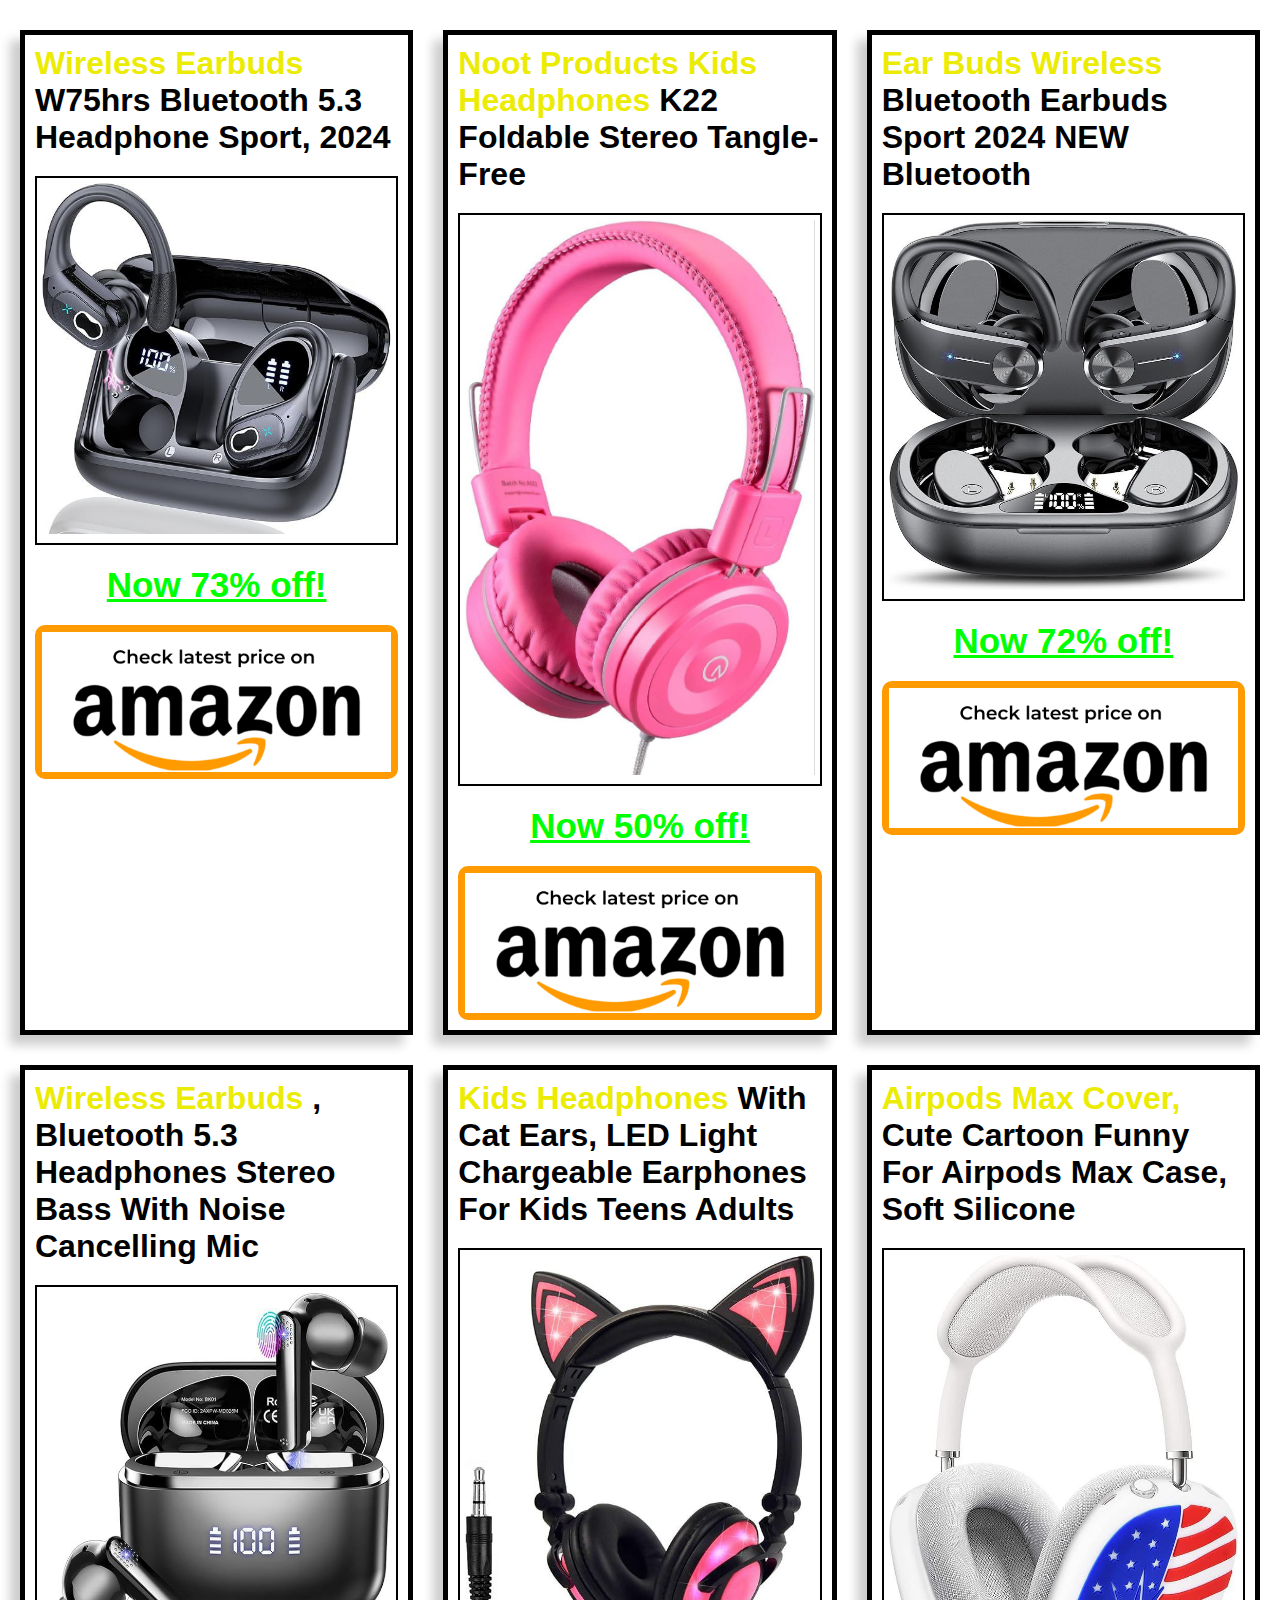
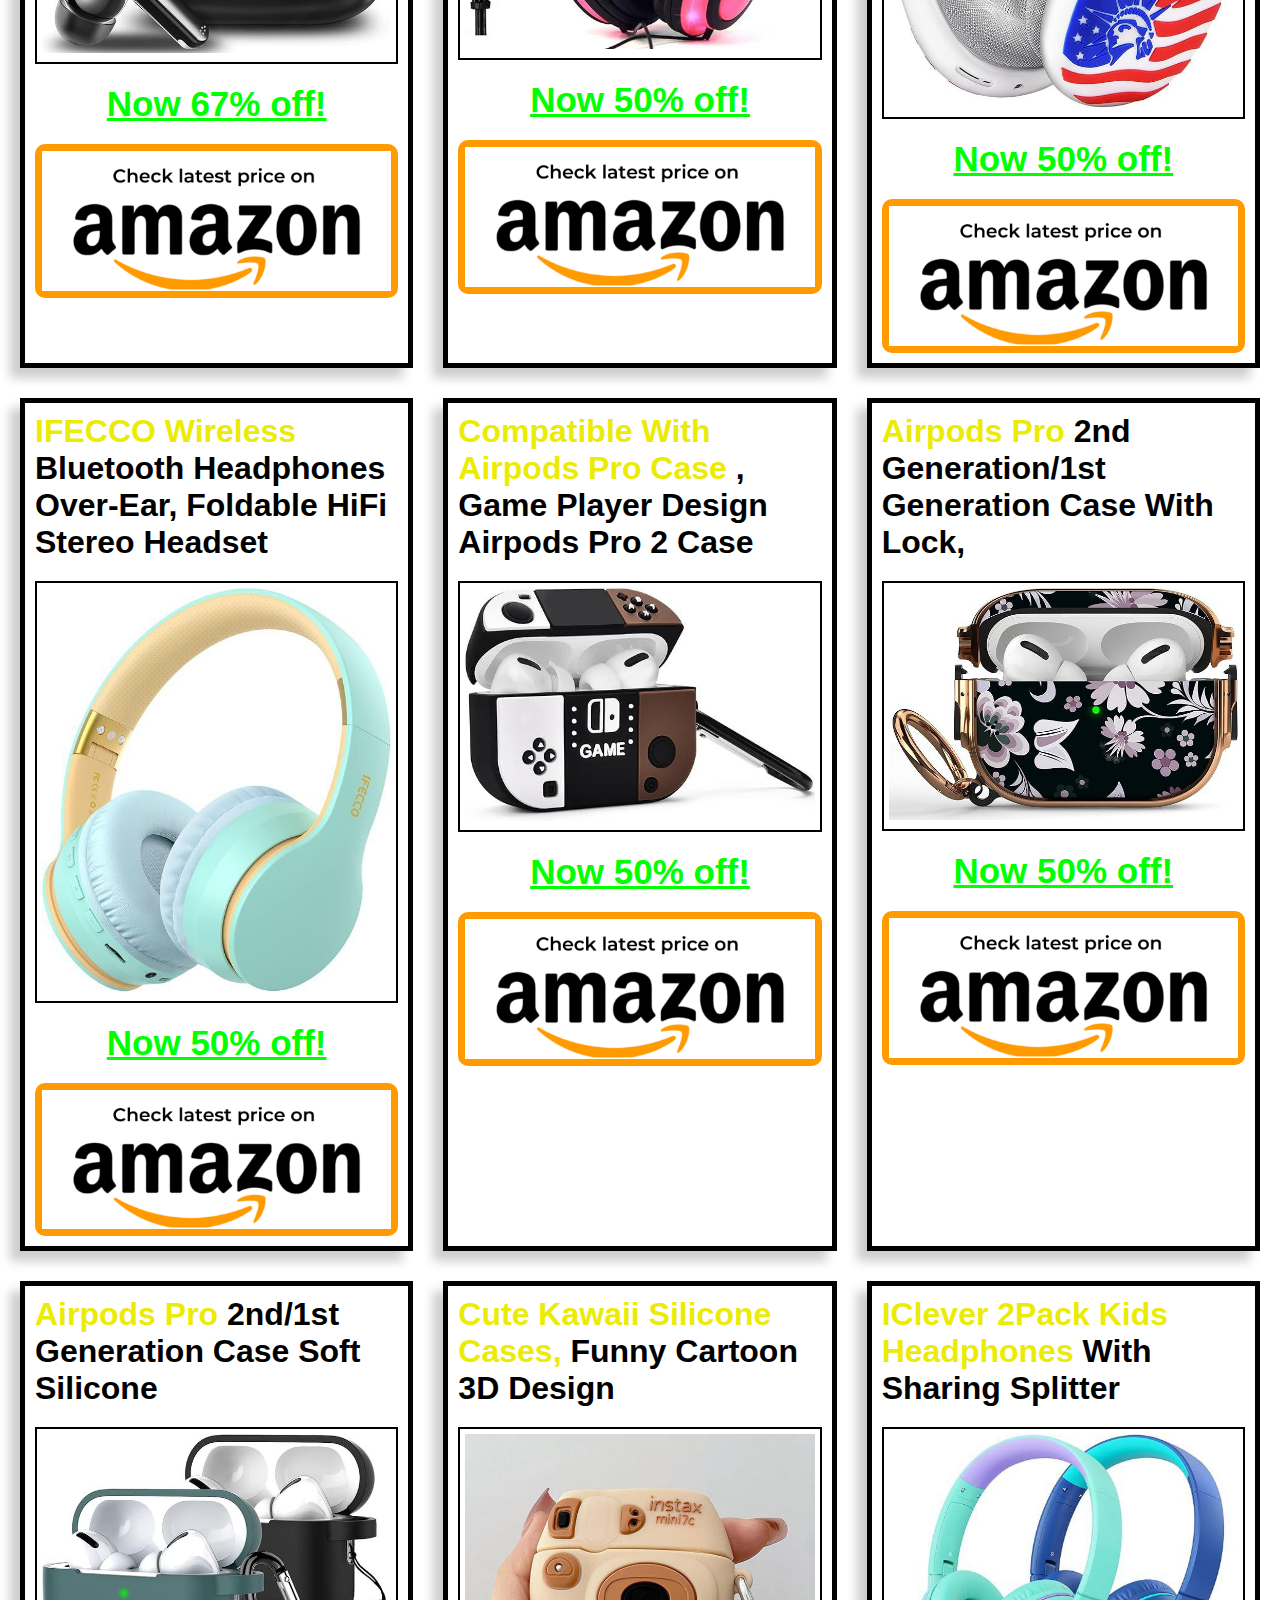
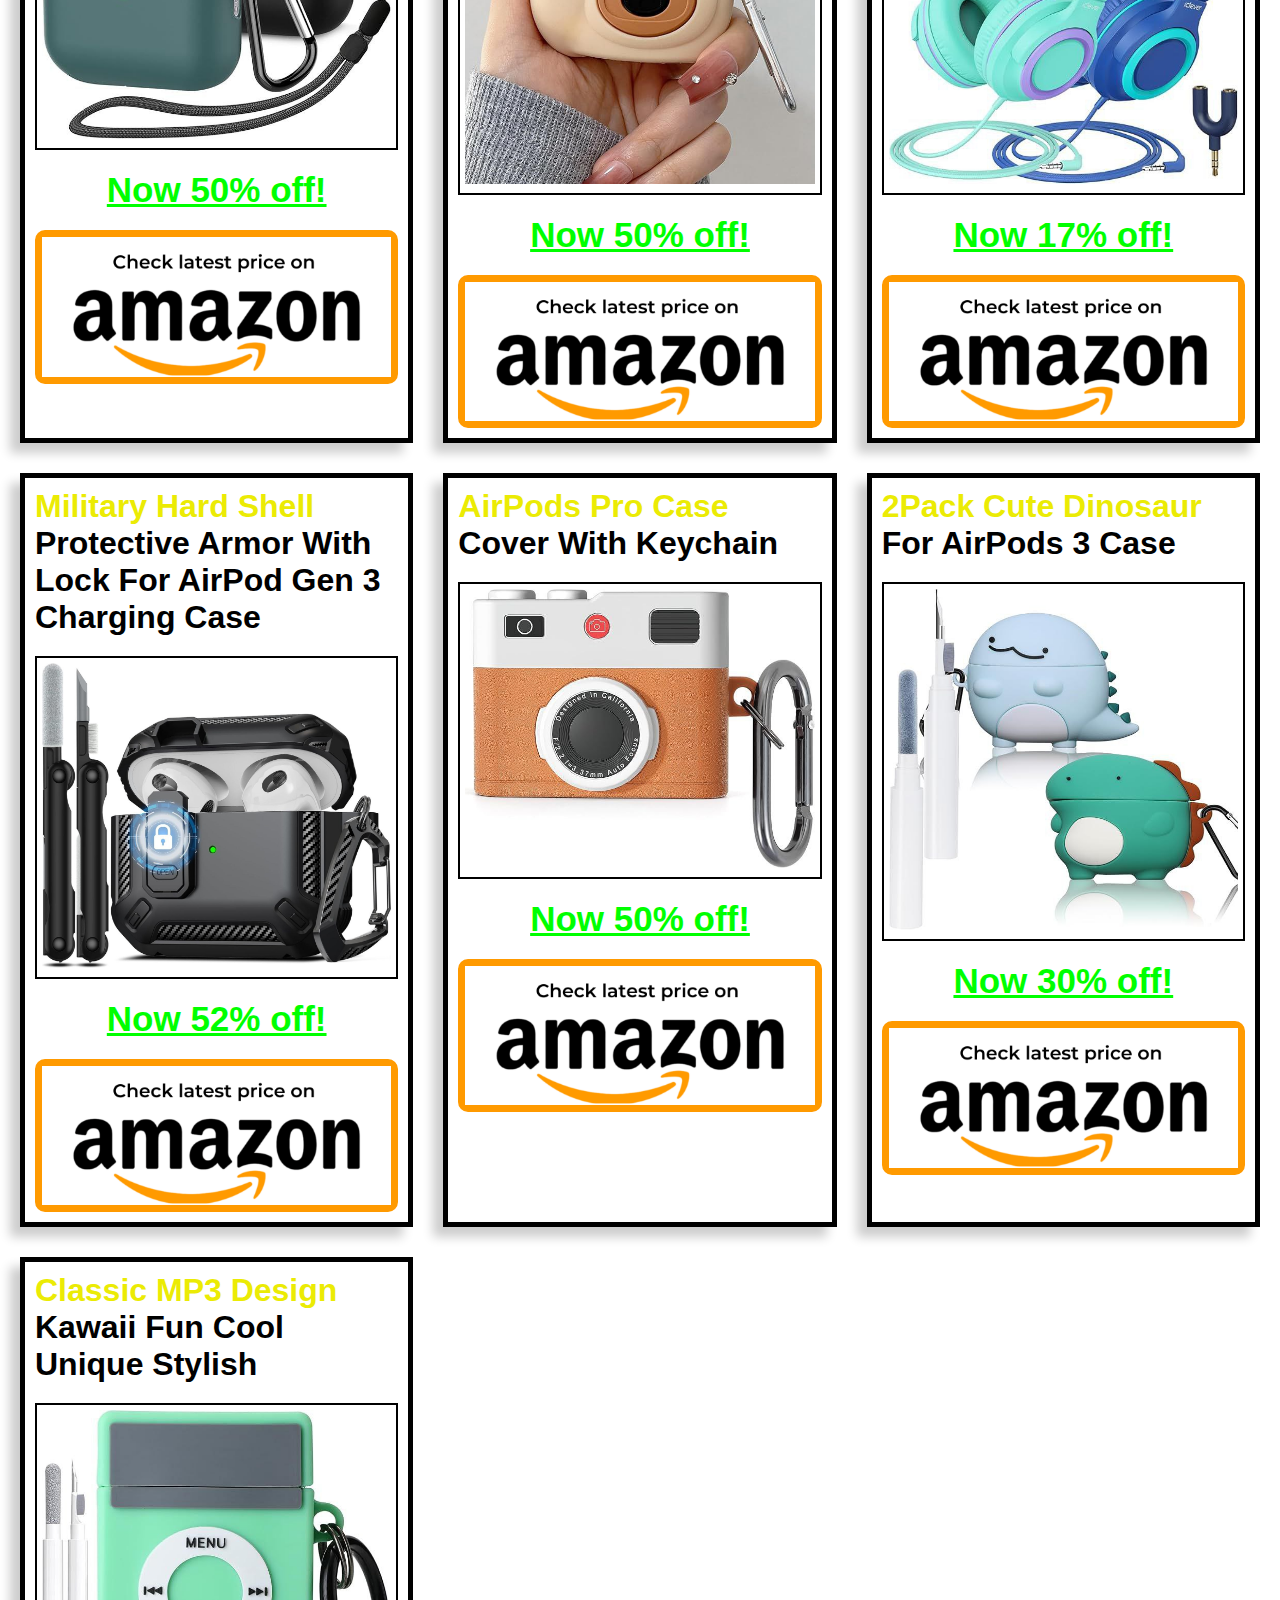
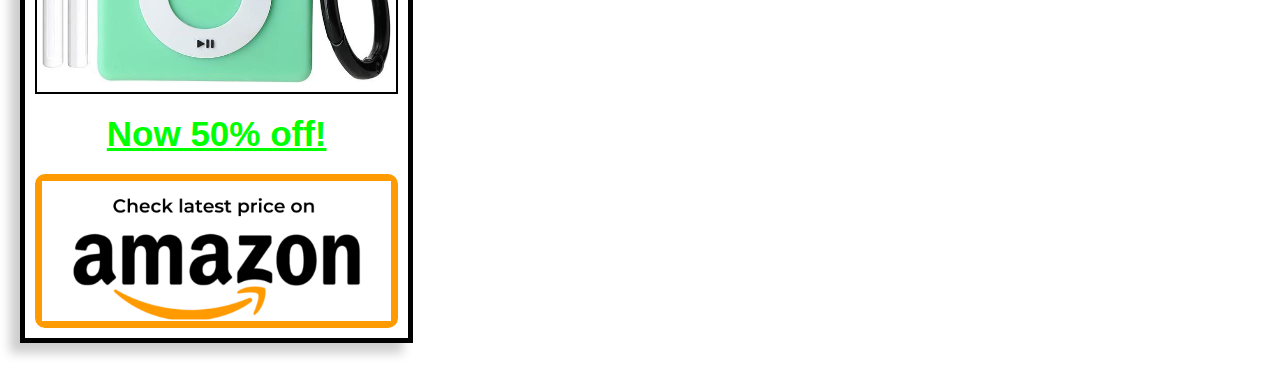
<file: index.html>
<!DOCTYPE html>
<html lang="en">
  <head>
    <meta charset="UTF-8" />
    <meta
      name="viewport"
      content="width=device-width, initial-scale=1.0"
    />
    <!-- add favicon -->
    <link
      rel="icon"
      type="image/webp"
      href="./imgs/favicon.webp"
    />
    <!-- add stylesheet -->
    <link
      rel="stylesheet"
      href="./css/style.css"
    />
    <!-- add analytics code -->
    <title>Amazon</title>
  </head>
  <body>
    <div class="container">
      <div class="card">
        <h1 class="title">
          <span class="highlight">
            Wireless Earbuds
          </span>
          W75hrs Bluetooth 5.3 Headphone
          Sport, 2024
        </h1>
        <div class="image">
          <img
            src="./imgs/msg6568737601-67734.jpg"
            alt="product image"
          />
        </div>
        <a
          href="https://amzn.to/3WkPEOD"
          class="promotion"
        >
          Now 73% off!
        </a>
        <a
          href="https://amzn.to/3WkPEOD"
          class="cta-btn"
        >
          <img
            src="./imgs/CTA background img.png"
            alt="CTA"
          />
        </a>
      </div>
      <div class="card">
        <h1 class="title">
          <span class="highlight">
            Noot products Kids
            Headphones
          </span>
          K22 Foldable Stereo
          Tangle-Free
        </h1>
        <div class="image">
          <img
            src="./imgs/msg6568737601-67741.jpg"
            alt="product image"
          />
        </div>
        <a
          href="https://amzn.to/3W2hHkw"
          class="promotion"
        >
          Now 50% off!
        </a>
        <a
          href="https://amzn.to/3W2hHkw"
          class="cta-btn"
        >
          <img
            src="./imgs/CTA background img.png"
            alt="CTA"
          />
        </a>
      </div>
      <div class="card">
        <h1 class="title">
          <span class="highlight">
            Ear buds Wireless
          </span>
          Bluetooth Earbuds Sport 2024
          NEW Bluetooth
        </h1>
        <div class="image">
          <img
            src="./imgs/msg6568737601-67745.jpg"
            alt="product image"
          />
        </div>
        <a
          href="https://amzn.to/3LnUrZl"
          class="promotion"
        >
          Now 72% off!
        </a>
        <a
          href="https://amzn.to/3LnUrZl"
          class="cta-btn"
        >
          <img
            src="./imgs/CTA background img.png"
            alt="CTA"
          />
        </a>
      </div>
      <div class="card">
        <h1 class="title">
          <span class="highlight">
            Wireless Earbuds
          </span>
          , Bluetooth 5.3 Headphones
          Stereo Bass with Noise
          Cancelling Mic
        </h1>
        <div class="image">
          <img
            src="./imgs/msg6568737601-67752.jpg"
            alt="product image"
          />
        </div>
        <a
          href="
            https://amzn.to/4f5QxSH
            "
          class="promotion"
        >
          Now 67% off!
        </a>
        <a
          href="
          https://amzn.to/4f5QxSH
          "
          class="cta-btn"
        >
          <img
            src="./imgs/CTA background img.png"
            alt="CTA"
          />
        </a>
      </div>
      <div class="card">
        <h1 class="title">
          <span class="highlight">
            Kids Headphones
          </span>
          with Cat Ears, LED Light
          Chargeable Earphones for Kids
          Teens Adults
        </h1>
        <div class="image">
          <img
            src="./imgs/msg6568737601-67757.jpg"
            alt="product image"
          />
        </div>
        <a
          href="https://amzn.to/463seAt"
          class="promotion"
        >
          Now 50% off!
        </a>
        <a
          href="https://amzn.to/463seAt"
          class="cta-btn"
        >
          <img
            src="./imgs/CTA background img.png"
            alt="CTA"
          />
        </a>
      </div>
      <div class="card">
        <h1 class="title">
          <span class="highlight">
            Airpods Max Cover,
          </span>
          Cute Cartoon Funny for Airpods
          Max Case, Soft Silicone
        </h1>
        <div class="image">
          <img
            src="./imgs/msg6568737601-67762.jpg"
            alt="product image"
          />
        </div>
        <a
          href="https://amzn.to/3W68lV2"
          class="promotion"
        >
          Now 50% off!
        </a>
        <a
          href="https://amzn.to/3W68lV2"
          class="cta-btn"
        >
          <img
            src="./imgs/CTA background img.png"
            alt="CTA"
          />
        </a>
      </div>
      <div class="card">
        <h1 class="title">
          <span class="highlight">
            IFECCO Wireless
          </span>
          Bluetooth Headphones Over-Ear,
          Foldable HiFi Stereo Headset
        </h1>
        <div class="image">
          <img
            src="./imgs/msg6568737601-67767.jpg"
            alt="product image"
          />
        </div>
        <a
          href="https://amzn.to/3xSIuYB"
          class="promotion"
        >
          Now 50% off!
        </a>
        <a
          href="https://amzn.to/3xSIuYB"
          class="cta-btn"
        >
          <img
            src="./imgs/CTA background img.png"
            alt="CTA"
          />
        </a>
      </div>
      <div class="card">
        <h1 class="title">
          <span class="highlight">
            Compatible with Airpods Pro
            Case
          </span>
          , Game Player Design Airpods
          Pro 2 Case
        </h1>
        <div class="image">
          <img
            src="./imgs/msg6568737601-67773.jpg"
            alt="product image"
          />
        </div>
        <a
          href="https://amzn.to/3LpveOe"
          class="promotion"
        >
          Now 50% off!
        </a>
        <a
          href="https://amzn.to/3LpveOe"
          class="cta-btn"
        >
          <img
            src="./imgs/CTA background img.png"
            alt="CTA"
          />
        </a>
      </div>
      <div class="card">
        <h1 class="title">
          <span class="highlight">
            Airpods Pro
          </span>
          2nd Generation/1st Generation
          Case with Lock,
        </h1>
        <div class="image">
          <img
            src="./imgs/msg6568737601-67778.jpg"
            alt="product image"
          />
        </div>
        <a
          href="https://amzn.to/4f3jAGj"
          class="promotion"
        >
          Now 50% off!
        </a>
        <a
          href="https://amzn.to/4f3jAGj"
          class="cta-btn"
        >
          <img
            src="./imgs/CTA background img.png"
            alt="CTA"
          />
        </a>
      </div>
      <div class="card">
        <h1 class="title">
          <span class="highlight">
            Airpods Pro
          </span>
          2nd/1st Generation Case Soft
          Silicone
        </h1>
        <div class="image">
          <img
            src="./imgs/msg6568737601-67783.jpg"
            alt="product image"
          />
        </div>
        <a
          ref="https://amzn.to/3WoivAD"
          class="promotion"
        >
          Now 50% off!
        </a>
        <a
          href="https://amzn.to/3WoivAD"
          class="cta-btn"
        >
          <img
            src="./imgs/CTA background img.png"
            alt="CTA"
          />
        </a>
      </div>
      <div class="card">
        <h1 class="title">
          <span class="highlight">
            Cute Kawaii Silicone Cases,
          </span>
          Funny Cartoon 3D Design
        </h1>
        <div class="image">
          <img
            src="./imgs/msg6568737601-67788.jpg"
            alt="product image"
          />
        </div>
        <a
          href="https://amzn.to/3Y594b"
          class="promotion"
        >
          Now 50% off!
        </a>
        <a
          href="https://amzn.to/3Y594bw"
          class="cta-btn"
        >
          <img
            src="./imgs/CTA background img.png"
            alt="CTA"
          />
        </a>
      </div>
      <div class="card">
        <h1 class="title">
          <span class="highlight">
            iClever 2Pack Kids
            Headphones
          </span>
          with Sharing Splitter
        </h1>
        <div class="image">
          <img
            src="./imgs/msg6568737601-67793.jpg"
            alt="product image"
          />
        </div>
        <a
          href="https://amzn.to/3LlJ4RN"
          class="promotion"
        >
          Now 17% off!
        </a>
        <a
          href="https://amzn.to/3LlJ4RN"
          class="cta-btn"
        >
          <img
            src="./imgs/CTA background img.png"
            alt="CTA"
          />
        </a>
      </div>
      <div class="card">
        <h1 class="title">
          <span class="highlight">
            Military Hard Shell
          </span>
          Protective Armor with Lock for
          AirPod Gen 3 Charging Case
        </h1>
        <div class="image">
          <img
            src="./imgs/msg6568737601-67799.jpg"
            alt="product image"
          />
        </div>
        <a
          href="
        https://amzn.to/3S2KS5V"
          class="promotion"
        >
          Now 52% off!
        </a>
        <a
          href="
          https://amzn.to/3S2KS5V"
          class="cta-btn"
        >
          <img
            src="./imgs/CTA background img.png"
            alt="CTA"
          />
        </a>
      </div>
      <div class="card">
        <h1 class="title">
          <span class="highlight">
            AirPods Pro Case
          </span>
          Cover with Keychain
        </h1>
        <div class="image">
          <img
            src="./imgs/msg6568737601-67804.jpg"
            alt="product image"
          />
        </div>
        <a
          href="https://amzn.to/3Y3umpT"
          class="promotion"
        >
          Now 50% off!
        </a>
        <a
          href="https://amzn.to/3Y3umpT"
          class="cta-btn"
        >
          <img
            src="./imgs/CTA background img.png"
            alt="CTA"
          />
        </a>
      </div>
      <div class="card">
        <h1 class="title">
          <span class="highlight">
            2Pack Cute Dinosaur
          </span>
          for AirPods 3 Case
        </h1>
        <div class="image">
          <img
            src="./imgs/msg6568737601-67809.jpg"
            alt="product image"
          />
        </div>
        <a
          href="https://amzn.to/3S5byTz"
          class="promotion"
        >
          Now 30% off!
        </a>
        <a
          href="https://amzn.to/3S5byTz"
          class="cta-btn"
        >
          <img
            src="./imgs/CTA background img.png"
            alt="CTA"
          />
        </a>
      </div>
      <div class="card">
        <h1 class="title">
          <span class="highlight">
            Classic MP3 Design
          </span>
          Kawaii Fun Cool Unique Stylish
        </h1>
        <div class="image">
          <img
            src="./imgs/msg6568737601-67814.jpg"
            alt="product image"
          />
        </div>
        <a
          href="https://amzn.to/4cEVobO"
          class="promotion"
        >
          Now 50% off!
        </a>
        <a
          href="https://amzn.to/4cEVobO"
          class="cta-btn"
        >
          <img
            src="./imgs/CTA background img.png"
            alt="CTA"
          />
        </a>
      </div>
    </div>
  </body>
</html>
</file>
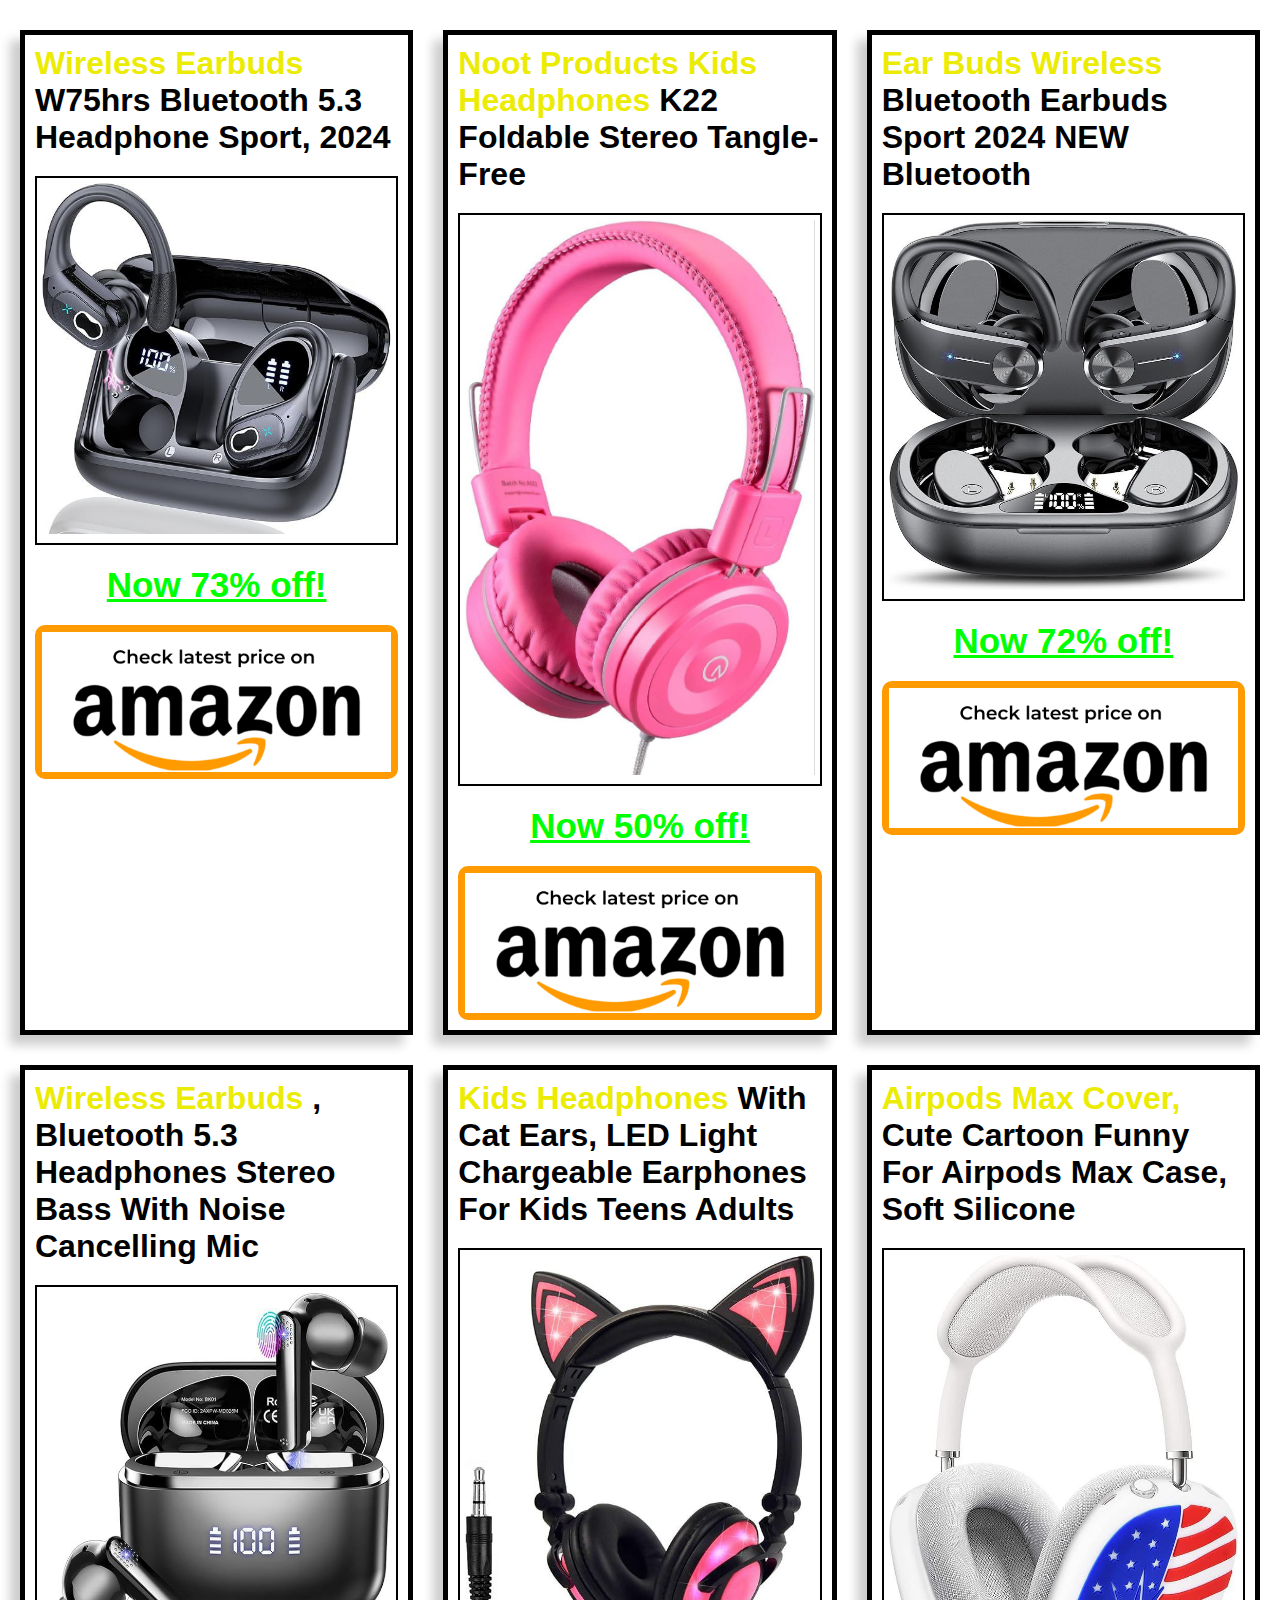
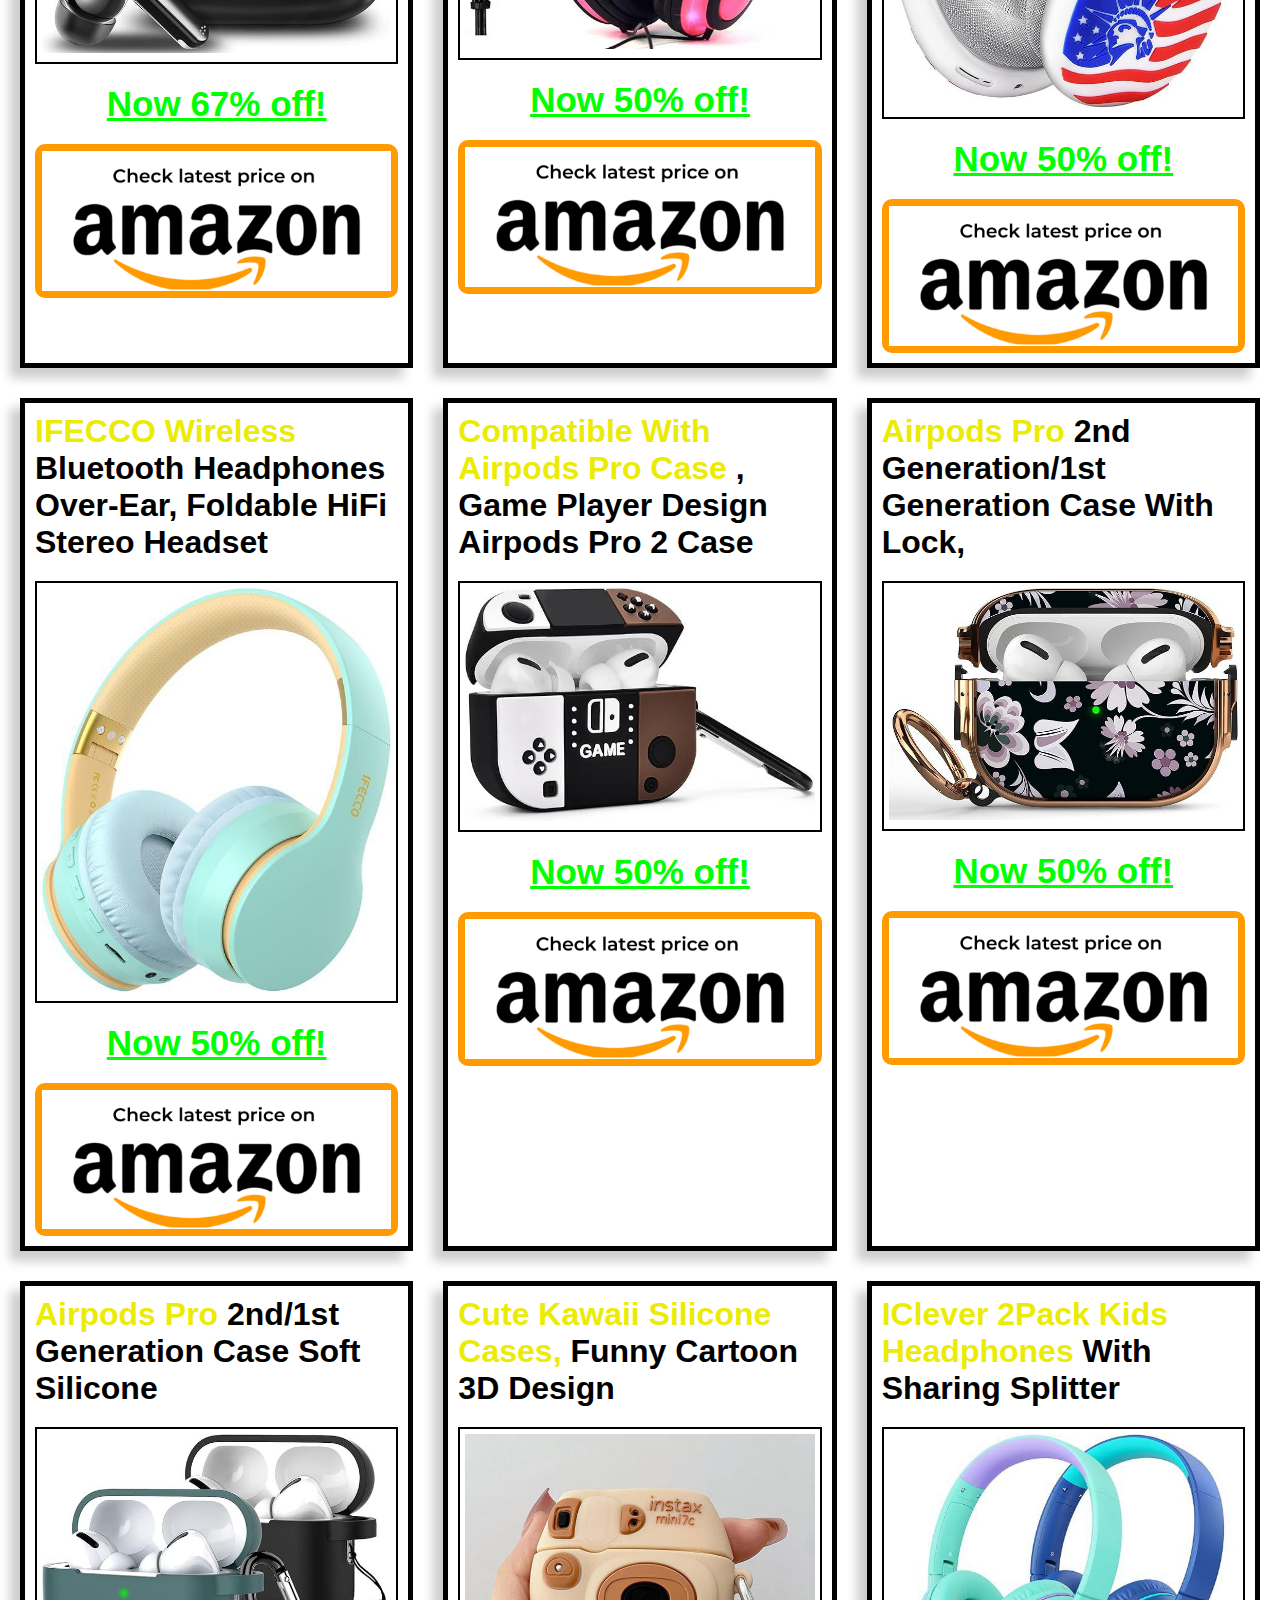
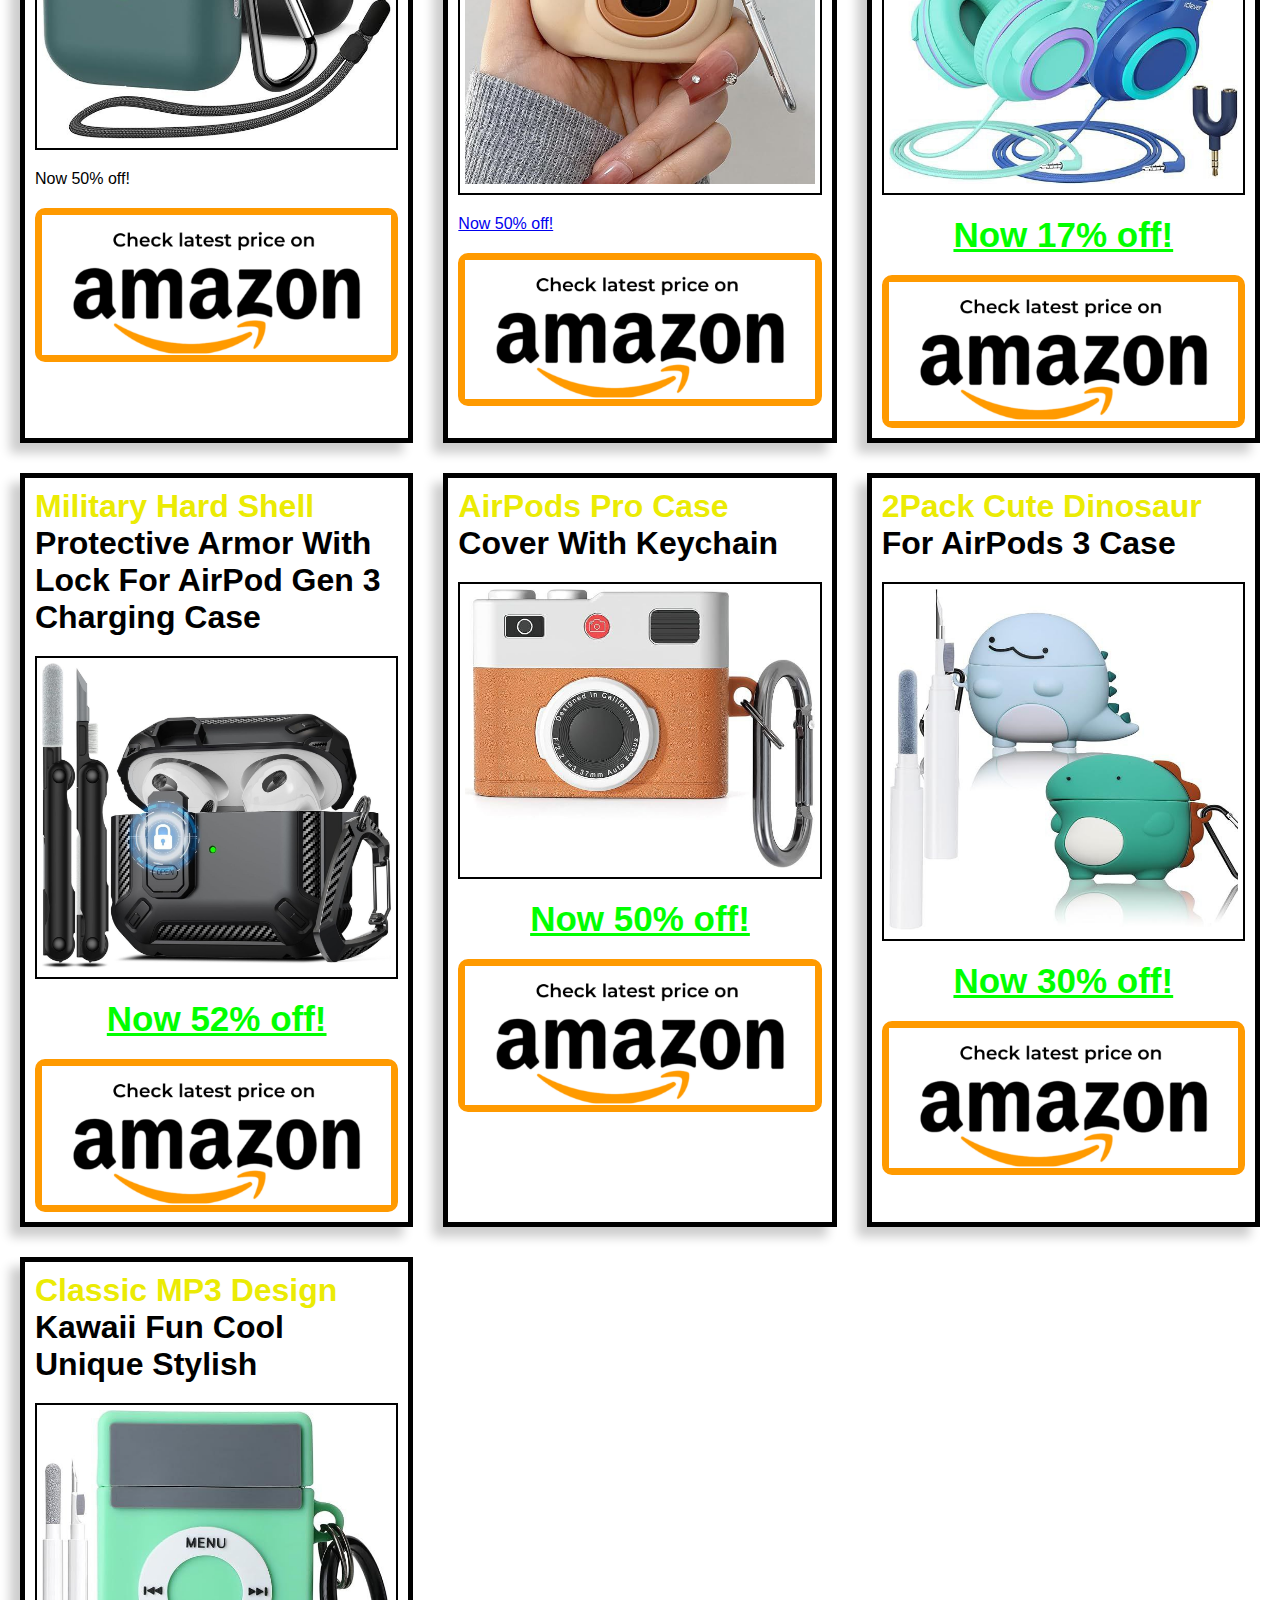
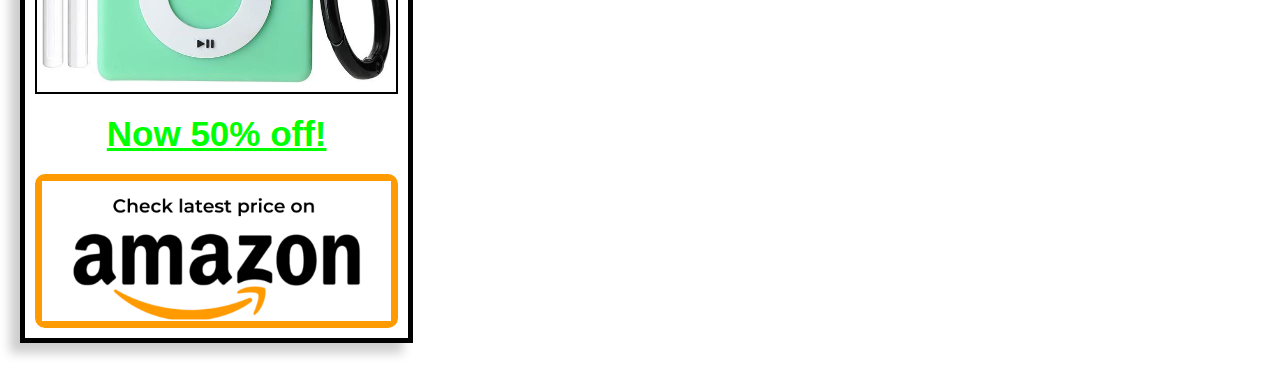
<file: html/index.html>
<!DOCTYPE html>
<html lang="en">
  <head>
    <meta charset="UTF-8" />
    <meta
      name="viewport"
      content="width=device-width, initial-scale=1.0"
    />
    <!-- add favicon -->
    <link
      rel="icon"
      type="image/webp"
      href="../imgs/favicon.webp"
    />
    <!-- add stylesheet -->
    <link
      rel="stylesheet"
      href="../css/style.css"
    />
    <!-- add analytics code -->
    <title>Amazon</title>
  </head>
  <body>
    <div class="container">
      <div class="card">
        <h1 class="title">
          <span class="highlight">
            Wireless Earbuds
          </span>
          W75hrs Bluetooth 5.3 Headphone
          Sport, 2024
        </h1>
        <div class="image">
          <img
            src="../imgs/msg6568737601-67734.jpg"
            alt="product image"
          />
        </div>
        <a
          href="https://amzn.to/3WkPEOD"
          class="promotion"
        >
          Now 73% off!
        </a>
        <a
          href="https://amzn.to/3WkPEOD"
          class="cta-btn"
        >
          <img
            src="/imgs/CTA background img.png"
            alt="CTA"
          />
        </a>
      </div>
      <div class="card">
        <h1 class="title">
          <span class="highlight">
            Noot products Kids
            Headphones
          </span>
          K22 Foldable Stereo
          Tangle-Free
        </h1>
        <div class="image">
          <img
            src="../imgs/msg6568737601-67741.jpg"
            alt="product image"
          />
        </div>
        <a
          href="https://amzn.to/3W2hHkw"
          class="promotion"
        >
          Now 50% off!
        </a>
        <a
          href="https://amzn.to/3W2hHkw"
          class="cta-btn"
        >
          <img
            src="/imgs/CTA background img.png"
            alt="CTA"
          />
        </a>
      </div>
      <div class="card">
        <h1 class="title">
          <span class="highlight">
            Ear buds Wireless
          </span>
          Bluetooth Earbuds Sport 2024
          NEW Bluetooth
        </h1>
        <div class="image">
          <img
            src="../imgs/msg6568737601-67745.jpg"
            alt="product image"
          />
        </div>
        <a
          href="https://amzn.to/3LnUrZl"
          class="promotion"
        >
          Now 72% off!
        </a>
        <a
          href="https://amzn.to/3LnUrZl"
          class="cta-btn"
        >
          <img
            src="/imgs/CTA background img.png"
            alt="CTA"
          />
        </a>
      </div>
      <div class="card">
        <h1 class="title">
          <span class="highlight">
            Wireless Earbuds
          </span>
          , Bluetooth 5.3 Headphones
          Stereo Bass with Noise
          Cancelling Mic
        </h1>
        <div class="image">
          <img
            src="../imgs/msg6568737601-67752.jpg"
            alt="product image"
          />
        </div>
        <a
          href="
            https://amzn.to/4f5QxSH
            "
          class="promotion"
        >
          Now 67% off!
        </a>
        <a
          href="
          https://amzn.to/4f5QxSH
          "
          class="cta-btn"
        >
          <img
            src="/imgs/CTA background img.png"
            alt="CTA"
          />
        </a>
      </div>
      <div class="card">
        <h1 class="title">
          <span class="highlight">
            Kids Headphones
          </span>
          with Cat Ears, LED Light
          Chargeable Earphones for Kids
          Teens Adults
        </h1>
        <div class="image">
          <img
            src="../imgs/msg6568737601-67757.jpg"
            alt="product image"
          />
        </div>
        <a href="https://amzn.to/463seAt" class="promotion">
          Now 50% off!
        </a>
        <a
          href="https://amzn.to/463seAt"
          class="cta-btn"
        >
          <img
            src="/imgs/CTA background img.png"
            alt="CTA"
          />
        </a>
      </div>
      <div class="card">
        <h1 class="title">
          <span class="highlight">
            Airpods Max Cover,
          </span>
          Cute Cartoon Funny for Airpods
          Max Case, Soft Silicone
        </h1>
        <div class="image">
          <img
            src="../imgs/msg6568737601-67762.jpg"
            alt="product image"
          />
        </div>
        <a href="https://amzn.to/3W68lV2" class="promotion">
          Now 50% off!
        </a>
        <a
          href="https://amzn.to/3W68lV2"
          class="cta-btn"
        >
          <img
            src="/imgs/CTA background img.png"
            alt="CTA"
          />
        </a>
      </div>
      <div class="card">
        <h1 class="title">
          <span class="highlight">
            IFECCO Wireless
          </span>
          Bluetooth Headphones Over-Ear,
          Foldable HiFi Stereo Headset
        </h1>
        <div class="image">
          <img
            src="../imgs/msg6568737601-67767.jpg"
            alt="product image"
          />
        </div>
        <a href="https://amzn.to/3xSIuYB" class="promotion">
          Now 50% off!
        </a>
        <a
          href="https://amzn.to/3xSIuYB"
          class="cta-btn"
        >
          <img
            src="/imgs/CTA background img.png"
            alt="CTA"
          />
        </a>
      </div>
      <div class="card">
        <h1 class="title">
          <span class="highlight">
            Compatible with Airpods Pro
            Case
          </span>
          , Game Player Design Airpods
          Pro 2 Case
        </h1>
        <div class="image">
          <img
            src="../imgs/msg6568737601-67773.jpg"
            alt="product image"
          />
        </div>
        <a href="https://amzn.to/3LpveOe" class="promotion">
          Now 50% off!
        </a>
        <a
          href="https://amzn.to/3LpveOe"
          class="cta-btn"
        >
          <img
            src="/imgs/CTA background img.png"
            alt="CTA"
          />
        </a>
      </div>
      <div class="card">
        <h1 class="title">
          <span class="highlight">
            Airpods Pro
          </span>
          2nd Generation/1st Generation
          Case with Lock,
        </h1>
        <div class="image">
          <img
            src="../imgs/msg6568737601-67778.jpg"
            alt="product image"
          />
        </div>
        <a href="https://amzn.to/4f3jAGj" class="promotion">
          Now 50% off!
        </a>
        <a
          href="https://amzn.to/4f3jAGj"
          class="cta-btn"
        >
          <img
            src="/imgs/CTA background img.png"
            alt="CTA"
          />
        </a>
      </div>
      <div class="card">
        <h1 class="title">
          <span class="highlight">
            Airpods Pro
          </span>
          2nd/1st Generation Case Soft
          Silicone
        </h1>
        <div class="image">
          <img
            src="../imgs/msg6568737601-67783.jpg"
            alt="product image"
          />
        </div>
        <a ref="https://amzn.to/3WoivAD class="promotion">
          Now 50% off!
        </a>
        <a
          href="https://amzn.to/3WoivAD"
          class="cta-btn"
        >
          <img
            src="/imgs/CTA background img.png"
            alt="CTA"
          />
        </a>
      </div>
      <div class="card">
        <h1 class="title">
          <span class="highlight">
            Cute Kawaii Silicone Cases,
          </span>
          Funny Cartoon 3D Design
        </h1>
        <div class="image">
          <img
            src="../imgs/msg6568737601-67788.jpg"
            alt="product image"
          />
        </div>
        <a href="https://amzn.to/3Y594b class="promotion">
          Now 50% off!
        </a>
        <a
          href="https://amzn.to/3Y594bw"
          class="cta-btn"
        >
          <img
            src="/imgs/CTA background img.png"
            alt="CTA"
          />
        </a>
      </div>
      <div class="card">
        <h1 class="title">
          <span class="highlight">
            iClever 2Pack Kids
            Headphones
          </span>
          with Sharing Splitter
        </h1>
        <div class="image">
          <img
            src="../imgs/msg6568737601-67793.jpg"
            alt="product image"
          />
        </div>
        <a href="https://amzn.to/3LlJ4RN" class="promotion">
          Now 17% off!
        </a>
        <a
          href="https://amzn.to/3LlJ4RN"
          class="cta-btn"
        >
          <img
            src="/imgs/CTA background img.png"
            alt="CTA"
          />
        </a>
      </div>
      <div class="card">
        <h1 class="title">
          <span class="highlight">
            Military Hard Shell
          </span>
          Protective Armor with Lock for
          AirPod Gen 3 Charging Case
        </h1>
        <div class="image">
          <img
            src="../imgs/msg6568737601-67799.jpg"
            alt="product image"
          />
        </div>
        <a href="
        https://amzn.to/3S2KS5V" class="promotion">
          Now 52% off!
        </a>
        <a
          href="
          https://amzn.to/3S2KS5V"
          class="cta-btn"
        >
          <img
            src="/imgs/CTA background img.png"
            alt="CTA"
          />
        </a>
      </div>
      <div class="card">
        <h1 class="title">
          <span class="highlight">
            AirPods Pro Case
          </span>
          Cover with Keychain
        </h1>
        <div class="image">
          <img
            src="../imgs/msg6568737601-67804.jpg"
            alt="product image"
          />
        </div>
        <a href="https://amzn.to/3Y3umpT" class="promotion">
          Now 50% off!
        </a>
        <a
          href="https://amzn.to/3Y3umpT"
          class="cta-btn"
        >
          <img
            src="/imgs/CTA background img.png"
            alt="CTA"
          />
        </a>
      </div>
      <div class="card">
        <h1 class="title">
          <span class="highlight">
            2Pack Cute Dinosaur
          </span>
          for AirPods 3 Case
        </h1>
        <div class="image">
          <img
            src="../imgs/msg6568737601-67809.jpg"
            alt="product image"
          />
        </div>
        <a href="https://amzn.to/3S5byTz" class="promotion">
          Now 30% off!
        </a>
        <a
          href="https://amzn.to/3S5byTz"
          class="cta-btn"
        >
          <img
            src="/imgs/CTA background img.png"
            alt="CTA"
          />
        </a>
      </div>
      <div class="card">
        <h1 class="title">
          <span class="highlight">
            Classic MP3 Design
          </span>
          Kawaii Fun Cool Unique Stylish
        </h1>
        <div class="image">
          <img
            src="../imgs/msg6568737601-67814.jpg"
            alt="product image"
          />
        </div>
        <a href="https://amzn.to/4cEVobO" class="promotion">
          Now 50% off!
        </a>
        <a
          href="https://amzn.to/4cEVobO"
          class="cta-btn"
        >
          <img
            src="/imgs/CTA background img.png"
            alt="CTA"
          />
        </a>
      </div>
    </div>
  </body>
</html>
</file>
<file: css/style.css>
* {
  padding: 0;
  margin: 0;
  box-sizing: border-box;
}

body {
  font-family: Arial, sans-serif;
  background-color: #ffffff;
  padding: 30px 20px 30px;
}

.container {
  max-width: 1500px;
  margin: 0 auto;
  display: grid;
  grid-template-columns: repeat(
    auto-fill,
    minmax(350px, 1fr)
  );
  gap: 30px;
  justify-items: center;
}

.card {
  background-color: white;
  border: 5px solid black;
  display: flex;
  flex-direction: column;
  gap: 20px;
  padding: 10px;
  box-shadow: -10px 10px 10px
    rgba(0, 0, 0, 0.2);
}

.card .title,
.card p {
  text-transform: capitalize;
}

.card .highlight {
  color: rgb(235, 235, 4);
  font-weight: bold;
}

.card .image {
  width: 100%;
  border: 2px solid black;
  padding: 5px;
}

.card .image img {
  max-width: 100%;
}

.card .promotion {
  font-size: 35px;
  text-decoration: underline;
  text-align: center;
  color: lime;
  font-weight: bolder;
}

.card .cta-btn {
  display: flex;
  width: 100%;
  border: 7px solid #ff9a00;
  border-radius: 10px;
}

.card .cta-btn img {
  max-width: 100%;
}
</file>
